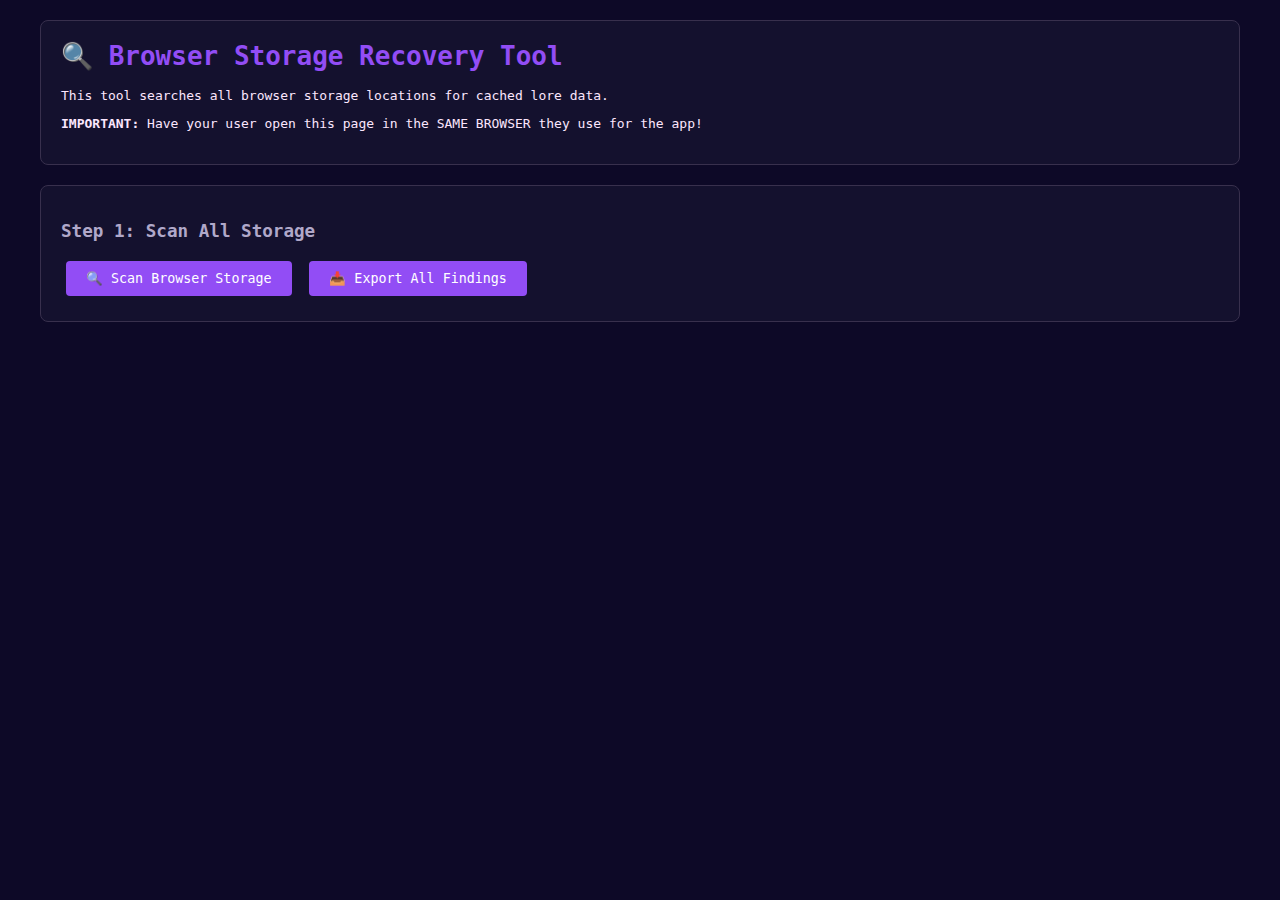
<file: browser-storage-recovery.html>
<!DOCTYPE html>
<html lang="en">

<head>
    <meta charset="UTF-8">
    <meta name="viewport" content="width=device-width, initial-scale=1.0">
    <title>Browser Storage Recovery Tool</title>
    <style>
        body {
            font-family: monospace;
            max-width: 1200px;
            margin: 0 auto;
            padding: 20px;
            background: #0D0927;
            color: #FBE6FD;
        }

        .container {
            background: rgba(25, 23, 52, 0.6);
            border: 1.5px solid #38304D;
            border-radius: 8px;
            padding: 20px;
            margin-bottom: 20px;
        }

        h1 {
            color: #924DF5;
            margin-top: 0;
        }

        h2 {
            color: #B0A8C9;
            font-size: 1.1rem;
        }

        h3 {
            color: #B0A8C9;
            font-size: 1rem;
            margin-top: 20px;
        }

        button {
            background: #924DF5;
            color: white;
            border: none;
            padding: 10px 20px;
            border-radius: 4px;
            cursor: pointer;
            font-family: monospace;
            margin: 5px;
        }

        button:hover {
            background: #7a3dd4;
        }

        .status {
            padding: 10px;
            border-radius: 4px;
            margin: 10px 0;
        }

        .status.success {
            background: rgba(183, 202, 87, 0.2);
            border: 1px solid #B7CA57;
        }

        .status.error {
            background: rgba(231, 87, 125, 0.2);
            border: 1px solid #E7577D;
        }

        .status.info {
            background: rgba(146, 77, 245, 0.2);
            border: 1px solid #924DF5;
        }

        pre {
            background: rgba(0, 0, 0, 0.3);
            padding: 15px;
            border-radius: 4px;
            overflow-x: auto;
            font-size: 0.85rem;
            max-height: 400px;
            overflow-y: auto;
        }

        .found-data {
            background: rgba(183, 202, 87, 0.1);
            border: 2px solid #B7CA57;
            padding: 15px;
            border-radius: 4px;
            margin: 10px 0;
        }

        .count {
            font-size: 1.2rem;
            color: #B7CA57;
            font-weight: bold;
        }
    </style>
</head>

<body>
    <div class="container">
        <h1>🔍 Browser Storage Recovery Tool</h1>
        <p>This tool searches all browser storage locations for cached lore data.</p>
        <p><strong>IMPORTANT:</strong> Have your user open this page in the SAME BROWSER they use for the app!</p>
    </div>

    <div class="container">
        <h2>Step 1: Scan All Storage</h2>
        <button id="scanBtn">🔍 Scan Browser Storage</button>
        <button id="exportBtn">📥 Export All Findings</button>
        <div id="results"></div>
    </div>

    <script>
        let allFindings = {};

        document.getElementById('scanBtn').addEventListener('click', scanAllStorage);
        document.getElementById('exportBtn').addEventListener('click', exportAllFindings);

        function showResult(message, type) {
            const div = document.createElement('div');
            div.className = 'status ' + type;
            div.innerHTML = message;
            document.getElementById('results').appendChild(div);
        }

        function createDataDisplay(storageType, key, entryCount) {
            const div = document.createElement('div');
            div.className = 'found-data';
            div.innerHTML = '🎯 <strong>FOUND POTENTIAL DATA: ' + key + '<\/strong><br>' +
                '<span class="count">' + entryCount + ' entries<\/span><br>';

            const viewBtn = document.createElement('button');
            viewBtn.textContent = 'View';
            viewBtn.onclick = function() {
                viewData(storageType, key);
            };

            const downloadBtn = document.createElement('button');
            downloadBtn.textContent = 'Download';
            downloadBtn.onclick = function() {
                downloadData(storageType, key);
            };

            div.appendChild(viewBtn);
            div.appendChild(downloadBtn);

            const container = document.createElement('div');
            container.className = 'status success';
            container.appendChild(div);
            document.getElementById('results').appendChild(container);
        }

        function createIDBDisplay(dbName, storeName, index, entryCount, tagCount) {
            const div = document.createElement('div');
            div.className = 'found-data';
            div.innerHTML = '🎯 <strong>FOUND LORE DATA IN IndexedDB!<\/strong><br>' +
                'Database: ' + dbName + ' → ' + storeName + ' [' + index + ']<br>' +
                '<span class="count">' + entryCount + ' entries, ' + tagCount + ' tags<\/span><br>';

            const viewBtn = document.createElement('button');
            viewBtn.textContent = 'View';
            viewBtn.onclick = function() {
                viewIDBData(dbName, storeName, index);
            };

            const downloadBtn = document.createElement('button');
            downloadBtn.textContent = 'Download';
            downloadBtn.onclick = function() {
                downloadIDBData(dbName, storeName, index);
            };

            div.appendChild(viewBtn);
            div.appendChild(downloadBtn);

            const container = document.createElement('div');
            container.className = 'status success';
            container.appendChild(div);
            document.getElementById('results').appendChild(container);
        }

        async function scanAllStorage() {
            const results = document.getElementById('results');
            results.innerHTML = '<div class="status info">Scanning all storage locations...</div>';

            allFindings = {
                localStorage: {},
                sessionStorage: {},
                indexedDB: {},
                caches: {},
                timestamp: new Date().toISOString()
            };

            // 1. Check LocalStorage
            showResult('<h3>📦 LocalStorage</h3>', 'info');
            try {
                const lsKeys = Object.keys(localStorage);
                showResult(`Found ${lsKeys.length} items in localStorage`, 'info');

                for (const key of lsKeys) {
                    const value = localStorage.getItem(key);
                    allFindings.localStorage[key] = value;

                    try {
                        const parsed = JSON.parse(value);
                        if (parsed && typeof parsed === 'object') {
                            if (parsed.entries || parsed.tags || (Array.isArray(parsed) && parsed.length > 0)) {
                                const entryCount = Array.isArray(parsed) ? parsed.length : (parsed.entries ? parsed.entries.length : 0);
                                createDataDisplay('localStorage', key, entryCount);
                            }
                        }
                    } catch (e) {
                        // Not JSON, skip
                    }
                }
            } catch (e) {
                showResult('LocalStorage error: ' + e.message, 'error');
            }

            // 2. Check SessionStorage
            showResult('<h3>📦 SessionStorage</h3>', 'info');
            try {
                const ssKeys = Object.keys(sessionStorage);
                showResult(`Found ${ssKeys.length} items in sessionStorage`, 'info');

                for (const key of ssKeys) {
                    const value = sessionStorage.getItem(key);
                    allFindings.sessionStorage[key] = value;

                    try {
                        const parsed = JSON.parse(value);
                        if (parsed && typeof parsed === 'object') {
                            if (parsed.entries || parsed.tags || (Array.isArray(parsed) && parsed.length > 0)) {
                                const entryCount = Array.isArray(parsed) ? parsed.length : (parsed.entries ? parsed.entries.length : 0);
                                createDataDisplay('sessionStorage', key, entryCount);
                            }
                        }
                    } catch (e) {
                        // Not JSON
                    }
                }
            } catch (e) {
                showResult('SessionStorage error: ' + e.message, 'error');
            }

            // 3. Check IndexedDB (Firebase often caches here!)
            showResult('<h3>🗄️ IndexedDB (Firebase Cache)</h3>', 'info');
            try {
                const databases = await indexedDB.databases();
                showResult(`Found ${databases.length} IndexedDB databases`, 'info');

                for (const dbInfo of databases) {
                    const dbName = dbInfo.name;
                    showResult(`Scanning database: ${dbName}`, 'info');

                    try {
                        await scanIndexedDB(dbName);
                    } catch (e) {
                        showResult(`Error scanning ${dbName}: ${e.message}`, 'error');
                    }
                }
            } catch (e) {
                showResult(`IndexedDB error: ${e.message}`, 'error');
            }

            // 4. Check Cache Storage
            showResult('<h3>💾 Cache Storage</h3>', 'info');
            try {
                const cacheNames = await caches.keys();
                showResult(`Found ${cacheNames.length} caches`, 'info');

                for (const cacheName of cacheNames) {
                    const cache = await caches.open(cacheName);
                    const requests = await cache.keys();
                    allFindings.caches[cacheName] = requests.map(function(r) {
                        return r.url;
                    });
                    showResult(`Cache "${cacheName}": ${requests.length} entries`, 'info');
                }
            } catch (e) {
                showResult(`Cache Storage error: ${e.message}`, 'error');
            }

            showResult('<strong>✓ Scan complete!</strong>', 'success');
        }

        async function scanIndexedDB(dbName) {
            return new Promise(function(resolve, reject) {
                const request = indexedDB.open(dbName);

                request.onerror = function() {
                    reject(request.error);
                };

                request.onsuccess = async function(event) {
                    const db = event.target.result;
                    const storeNames = Array.from(db.objectStoreNames);

                    allFindings.indexedDB[dbName] = {};

                    for (const storeName of storeNames) {
                        try {
                            const tx = db.transaction(storeName, 'readonly');
                            const store = tx.objectStore(storeName);
                            const allData = await new Promise(function(res, rej) {
                                const req = store.getAll();
                                req.onsuccess = function() {
                                    res(req.result);
                                };
                                req.onerror = function() {
                                    rej(req.error);
                                };
                            });

                            allFindings.indexedDB[dbName][storeName] = allData;

                            showResult(`  Store "${storeName}": ${allData.length} records`, 'info');

                            // Check if this might be lore data
                            for (let i = 0; i < allData.length; i++) {
                                const item = allData[i];
                                if (item && typeof item === 'object') {
                                    // Check for Firebase data structure
                                    if (item.entries || item.tags || (item.value && (item.value.entries || item.value.tags))) {
                                        const data = item.value || item;
                                        const entryCount = data.entries ? data.entries.length : 0;
                                        const tagCount = data.tags ? data.tags.length : 0;
                                        createIDBDisplay(dbName, storeName, i, entryCount, tagCount);
                                    }
                                }
                            }
                        } catch (e) {
                            showResult(`  Error reading store "${storeName}": ${e.message}`, 'error');
                        }
                    }

                    db.close();
                    resolve();
                };
            });
        }

        function viewData(storageType, key) {
            let data;
            if (storageType === 'localStorage') {
                data = localStorage.getItem(key);
            } else if (storageType === 'sessionStorage') {
                data = sessionStorage.getItem(key);
            }

            const win = window.open('', '_blank');
            const escapedKey = escapeHtml(key);
            const escapedData = escapeHtml(data || '');
            var html = '<html><head><title>' + escapedKey + '<\/title>';
            html += '<style>body { font-family: monospace; padding: 20px; background: #1e1e1e; color: #d4d4d4; } ';
            html += 'pre { white-space: pre-wrap; word-wrap: break-word; }<\/style><\/head>';
            html += '<body><h2>' + storageType + ': ' + escapedKey + '<\/h2><pre>' + escapedData + '<\/pre><\/body><\/html>';
            win.document.write(html);
            win.document.close();
        }

        function viewIDBData(dbName, storeName, index) {
            const data = allFindings.indexedDB[dbName][storeName][index];
            const win = window.open('', '_blank');
            const escaped = escapeHtml(JSON.stringify(data, null, 2));
            var html = '<html><head><title>IndexedDB: ' + escapeHtml(dbName) + '<\/title>';
            html += '<style>body { font-family: monospace; padding: 20px; background: #1e1e1e; color: #d4d4d4; } ';
            html += 'pre { white-space: pre-wrap; word-wrap: break-word; }<\/style><\/head>';
            html += '<body><h2>' + escapeHtml(dbName) + ' &rarr; ' + escapeHtml(storeName) + '[' + index + ']<\/h2>';
            html += '<pre>' + escaped + '<\/pre><\/body><\/html>';
            win.document.write(html);
            win.document.close();
        }

        function downloadData(storageType, key) {
            let data;
            if (storageType === 'localStorage') {
                data = localStorage.getItem(key);
            } else if (storageType === 'sessionStorage') {
                data = sessionStorage.getItem(key);
            }

            const blob = new Blob([data], {
                type: 'application/json'
            });
            const url = URL.createObjectURL(blob);
            const a = document.createElement('a');
            a.href = url;
            a.download = `${storageType}-${key}-${Date.now()}.json`;
            a.click();
            URL.revokeObjectURL(url);
        }

        function downloadIDBData(dbName, storeName, index) {
            const data = allFindings.indexedDB[dbName][storeName][index];
            const blob = new Blob([JSON.stringify(data, null, 2)], {
                type: 'application/json'
            });
            const url = URL.createObjectURL(blob);
            const a = document.createElement('a');
            a.href = url;
            a.download = `indexeddb-${dbName}-${storeName}-${index}-${Date.now()}.json`;
            a.click();
            URL.revokeObjectURL(url);
        }

        function exportAllFindings() {
            const blob = new Blob([JSON.stringify(allFindings, null, 2)], {
                type: 'application/json'
            });
            const url = URL.createObjectURL(blob);
            const a = document.createElement('a');
            a.href = url;
            a.download = `browser-storage-dump-${Date.now()}.json`;
            a.click();
            URL.revokeObjectURL(url);
        }

        function escapeHtml(str) {
            if (!str) return '';
            return String(str)
                .replace(/&/g, '&amp;')
                .replace(/</g, '&lt;')
                .replace(/>/g, '&gt;')
                .replace(/"/g, '&quot;')
                .replace(/'/g, '&#039;');
        }
    </script>
</body>

</html>
</file>
